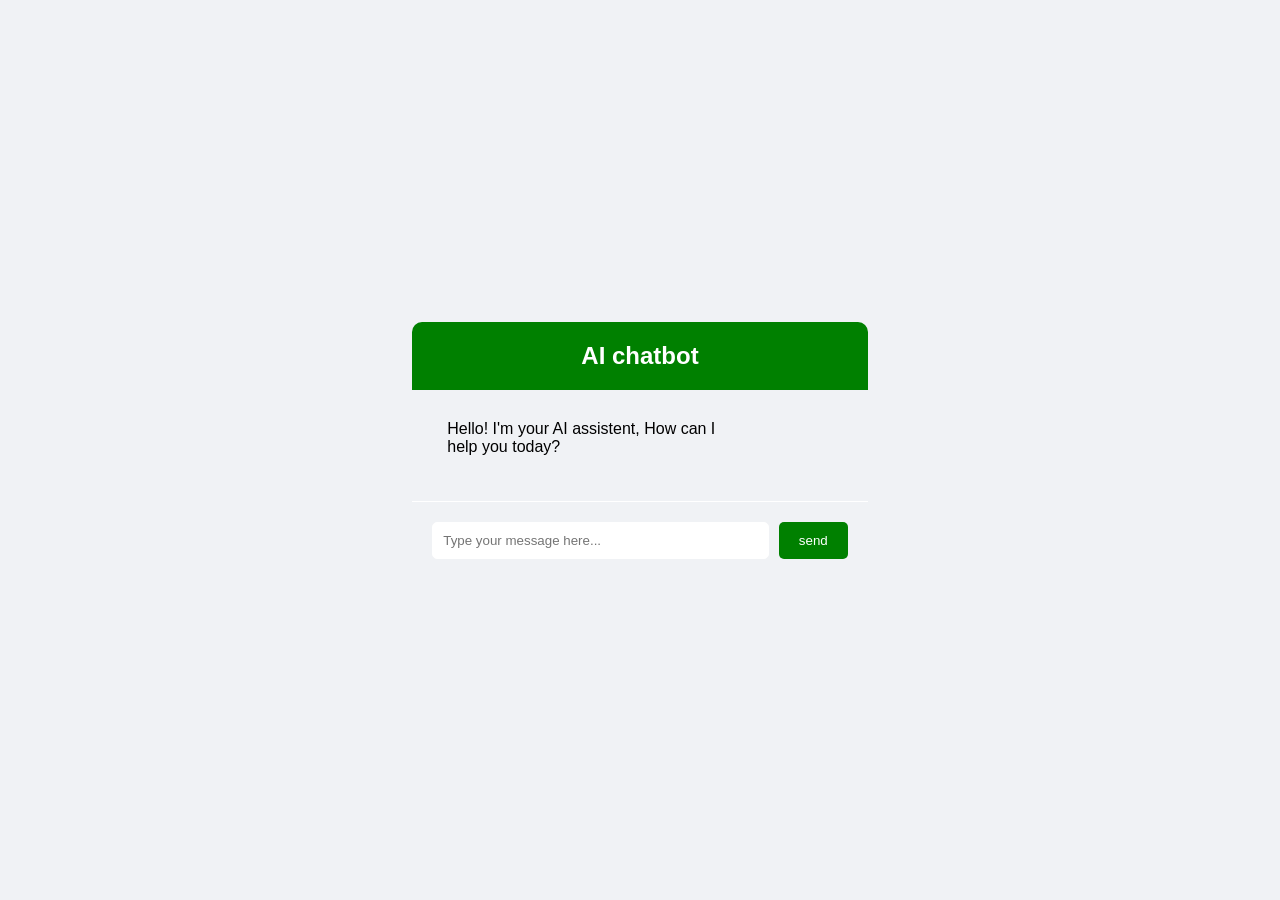
<file: index.html>
<!DOCTYPE html>
<html lang="en">
<head>
    <meta charset="UTF-8">
    <meta name="viewport" content="width=device-width, initial-scale=1.0">
    <title>AI CHATBOT</title>
    <link rel="stylesheet" href="style.css">
</head>
<body>
<div class="chat-container">
    <div class="chat-header">
        <h1>AI chatbot</h1>
    </div>
    <div class="chat-messages" id="chat-messages">
        <div class="message" id="bot-messages">
            <p>Hello! I'm your AI assistent, How can I help you today?</p>
        </div>
    </div>
        <div class="chat-input">
            <input 
            type="text"
            id="user-input"
            placeholder="Type your message here..."
            />
            <button id="send-button">send</button>
        </div>
 
</div>

    <script src="script.js"></script>
</body>
</html>
</file>
<file: style.css>
*{
    margin: 0;
    padding: 0;
    box-sizing: border-box;
    font-family: Arial,sans-serif;
}

body{
    display: flex;
    justify-content: center;
    align-items: center;
    min-height: 100vh;
    background-color: #f0f2f5;
}

.chat-cointainer{
    width: 400px;
    height: 600px;
    background-color:white;
    border-radius: 10px;
    box-shadow: 0 2px 10px rgba(0,0,0,0.1);
    display: flex;
    flex-direction: column;
}

.chat-header{
    padding: 20px;
    background-color: green;
    color: white;
    border-radius: 10px 10px 0 0;
}

.chat-header h1{
    font-size: 1.5rem;
    text-align: center;
}

.chat-messages{
    flex: 1;
    padding: 20px;
    overflow-y: auto;
}

.message{
    margin-bottom: 15px;
    max-width: 80%;
    padding: 10px 15px;
    border-radius: 15px;
    word-wrap: break-word;
}

.bot-messages{
    background-color: gray;
    align-self: flex-start;
    border-radius: 15px 15px 15px 0;
}

.user-message{
    background-color: green;
    color: white;
    margin-left: auto;
    border-radius: 15px 15px 15px 0;
}

.chat-input{
    padding: 20px;
    display: flex;
    gap: 10px;
    border-top: 1px solid white;
}

#user-input{
    flex: 1;
    padding: 10px;
    border: 1px solid white;
    border-radius: 5px;
    outline: none;
}

#send-button{
    padding: 10px 20px;
    background-color: green;
    color: white;
    border: none;
    border-radius: 5px;
    cursor: pointer;
    transition: background-color .3s;
}

#send-button:hover{
    background-color: greenyellow;
}
</file>
<file: AI CHATBOT(HTML,CSS& JS)/style.css>
*{
    margin: 0;
    padding: 0;
    box-sizing: border-box;
    font-family: Arial,sans-serif;
}

body{
    display: flex;
    justify-content: center;
    align-items: center;
    min-height: 100vh;
    background-color: #f0f2f5;
}

.chat-cointainer{
    width: 400px;
    height: 600px;
    background-color:white;
    border-radius: 10px;
    box-shadow: 0 2px 10px rgba(0,0,0,0.1);
    display: flex;
    flex-direction: column;
}

.chat-header{
    padding: 20px;
    background-color: green;
    color: white;
    border-radius: 10px 10px 0 0;
}

.chat-header h1{
    font-size: 1.5rem;
    text-align: center;
}

.chat-messages{
    flex: 1;
    padding: 20px;
    overflow-y: auto;
}

.message{
    margin-bottom: 15px;
    max-width: 80%;
    padding: 10px 15px;
    border-radius: 15px;
    word-wrap: break-word;
}

.bot-messages{
    background-color: gray;
    align-self: flex-start;
    border-radius: 15px 15px 15px 0;
}

.user-message{
    background-color: green;
    color: white;
    margin-left: auto;
    border-radius: 15px 15px 15px 0;
}

.chat-input{
    padding: 20px;
    display: flex;
    gap: 10px;
    border-top: 1px solid white;
}

#user-input{
    flex: 1;
    padding: 10px;
    border: 1px solid white;
    border-radius: 5px;
    outline: none;
}

#send-button{
    padding: 10px 20px;
    background-color: green;
    color: white;
    border: none;
    border-radius: 5px;
    cursor: pointer;
    transition: background-color .3s;
}

#send-button:hover{
    background-color: greenyellow;
}
</file>
